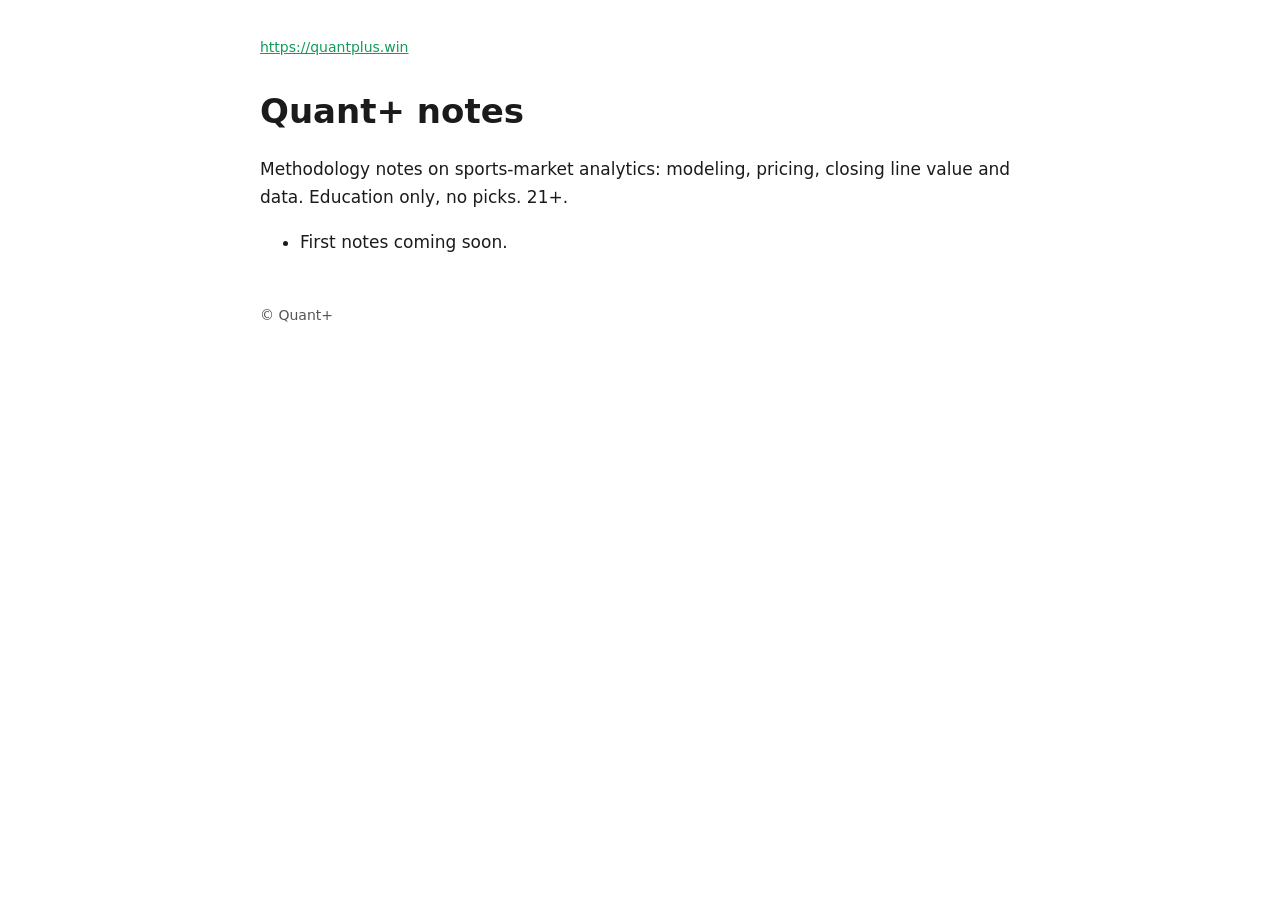
<file: index.html>
<!doctype html><html lang="en"><head><meta charset="utf-8"><meta name="viewport" content="width=device-width,initial-scale=1">
<title>Quant+ notes</title><meta name="description" content="Methodology notes on sports-market analytics: modeling, pricing, closing line value and data. Education only, no picks. 21+."><link rel="canonical" href="https://simplufy.github.io/quantplus-notes/">
<link rel="stylesheet" href="style.css"></head><body><header><a href="https://quantplus.win">https://quantplus.win</a></header><main><h1>Quant+ notes</h1>
<p>Methodology notes on sports-market analytics: modeling, pricing, closing line value and data. Education only, no picks. 21+.</p><ul><li>First notes coming soon.</li></ul></main><footer>&copy; Quant+</footer></body></html>
</file>
<file: style.css>
body{font:17px/1.65 system-ui,-apple-system,Segoe UI,Roboto,sans-serif;max-width:760px;margin:0 auto;padding:24px 16px;color:#1b1b1b;background:#fff}
a{color:#0f9d58}header,footer{font-size:14px;color:#555;margin:12px 0 32px}footer{margin-top:48px}h1{line-height:1.2}.meta{color:#666;font-size:14px}
li{margin:6px 0}@media(prefers-color-scheme:dark){body{background:#111;color:#e8e8e8}header,footer,.meta{color:#aaa}}
</file>
